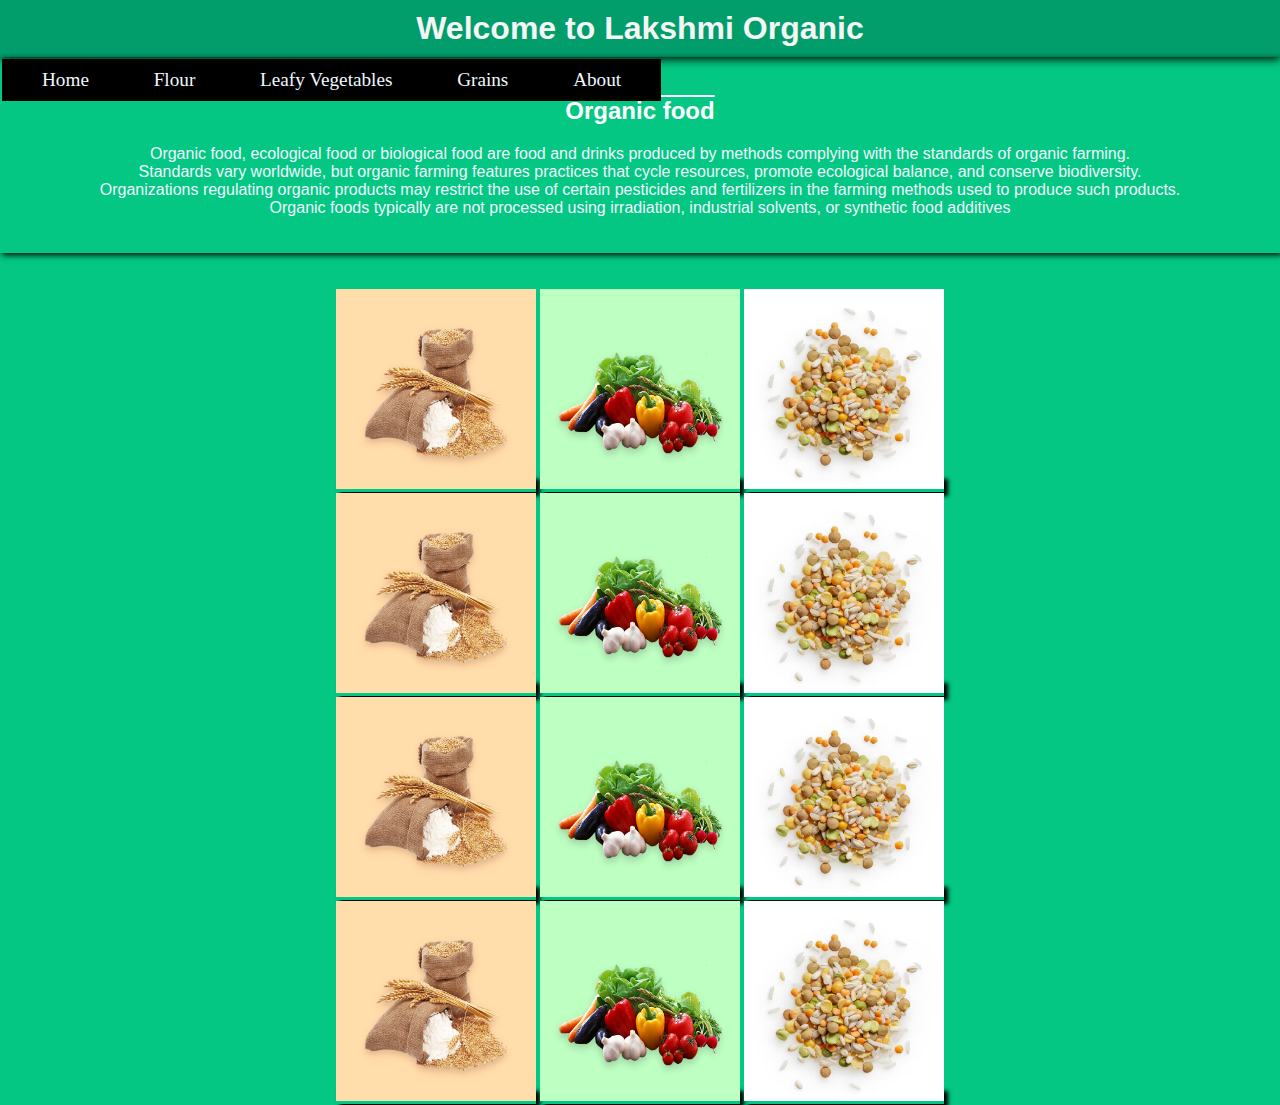
<file: index.html>
<!doctype html>

<html>
    <head>
        <meta charset="utf-8">
        <!--<meta name="viewport" content="width=device-width, initial-scale=1">-->

        <title>Lakshmi Organics</title>
        <link  rel="icon" type="image/x-icon" href="https://img.freepik.com/premium-vector/organic-icon-100-percent-organic-product-label_349999-1005.jpg?w=2000" >

        <!-- Load external CSS styles -->
        <link rel="stylesheet" href="sytles.css">
         
    </head>
    

    <body>
       

        

        <h1>Welcome to Lakshmi Organic</h1>
        <div class="nav-bar">
            
            <span class="nav-bt"><a href="index.html">Home</a></span>
            <span class="nav-bt"><a href="flour.html">Flour</a></span>
            <span class="nav-bt"><a href="leafy_vegetables.html">Leafy Vegetables</a></span>
            <span class="nav-bt"><a href="grains.html">Grains</a></span>
            <span class="nav-bt"><a href="about.html">About</a></span>
        </div>

        
        <!-- Load external JavaScript
        <script src="scripts.js"></script>  -->
        <div class="data">
            <h2 class="organic-head">Organic food</h2>
            <p>Organic food, ecological food or biological food are food and drinks produced by methods complying with the standards of organic farming.<br>
             Standards vary worldwide, but organic farming features practices that cycle resources, promote ecological balance, and conserve biodiversity. <br>
             Organizations regulating organic products may restrict the use of certain pesticides and fertilizers in the farming methods used to produce such products. <br>
             Organic foods typically are not processed using irradiation, industrial solvents, or synthetic food additives</p>
        </div>
        <br>
        <br>
        <div class="imgs">
            <span id="img"><a href="flour.html"><img title="flour" src="atta.png" alt="Flours" height="200" width="200"></a></span>
            <span id="img"><a href="leafy_vegetables.html"><img title="leafy vegtable" src="veg.png"  alt="Leafy Vegetables" height="200" width="200"></a></span>
            <span id="img"><a href="grains.html"><img title="grains" src="grains.png"  alt="Grains" height="200" width="200"> </a></span>
        </div>
        <div class="imgs">
            <span id="img"><a href="flour.html"><img title="flour" src="atta.png" alt="Flours" height="200" width="200"></a></span>
            <span id="img"><a href="leafy_vegetables.html"><img title="leafy vegtable" src="veg.png"  alt="Leafy Vegetables" height="200" width="200"></a></span>
            <span id="img"><a href="grains.html"><img title="grains" src="grains.png"  alt="Grains" height="200" width="200"> </a></span>
        </div>
        <div class="imgs">
            <span id="img"><a href="flour.html"><img title="flour" src="atta.png" alt="Flours" height="200" width="200"></a></span>
            <span id="img"><a href="leafy_vegetables.html"><img title="leafy vegtable" src="veg.png"  alt="Leafy Vegetables" height="200" width="200"></a></span>
            <span id="img"><a href="grains.html"><img title="grains" src="grains.png"  alt="Grains" height="200" width="200"> </a></span>
        </div>
        <div class="imgs">
            <span id="img"><a href="flour.html"><img title="flour" src="atta.png" alt="Flours" height="200" width="200"></a></span>
            <span id="img"><a href="leafy_vegetables.html"><img title="leafy vegtable" src="veg.png"  alt="Leafy Vegetables" height="200" width="200"></a></span>
            <span id="img"><a href="grains.html"><img title="grains" src="grains.png"  alt="Grains" height="200" width="200"> </a></span>
        </div>
        
    </body>

</html>
</file>
<file: sytles.css>
/* Place your CSS styles in this file */
head{
    color: aliceblue;
}
html{
    margin: 0%;
    background-color: rgb(3, 199, 130);
    color: aliceblue;


}
body{
    margin: 0%;
}
h1 {
    margin: 0%;
    color: whitesmoke;
    padding: 10px;
   
    text-align: center;
    font-family: "Source Sans Pro", 'Segoe UI', Tahoma, Geneva, Verdana, sans-serif;
    font-weight:bold;
    background-color:rgb(1, 158, 108);
    box-shadow: 0px 2px 9px black;
}
.nav-bar{
    margin: 2px;
    background-color: rgb(0, 0, 0);
   
    font-size:larger;
    padding: 10px;
    color: white;
    text-decoration: none;
    text-align: right;
    font: bold; 
    position: fixed;
    
}
.nav-bt:hover{
    color: rgb(0, 0, 0);
    background-color: green;

}
    
a{
    text-decoration: none;
    color: aliceblue;
}
.nav-bt{
    margin-left: 20px;
    margin-right: 20px;
    padding: 10px;
    border-radius: 2px;
    
}
.data{
    padding: 20px;
    margin-left: auto;
    margin-right: auto;
    text-align: center;
    font-family: Arial, Helvetica, sans-serif;
    font-weight: 100;
    text-shadow: 15px;
    box-shadow: 2px 2px 6px black;
}
.organic-head{
    color: rgb(255, 255, 255);
    
    text-shadow: 20px;
    text-decoration: overline;
}
.imgs{
    
    margin-left: auto;
    margin-right: auto;
    text-align: center;
 
}
#img{
   
    box-shadow: 4px 4px 4px  black;
}
</file>
